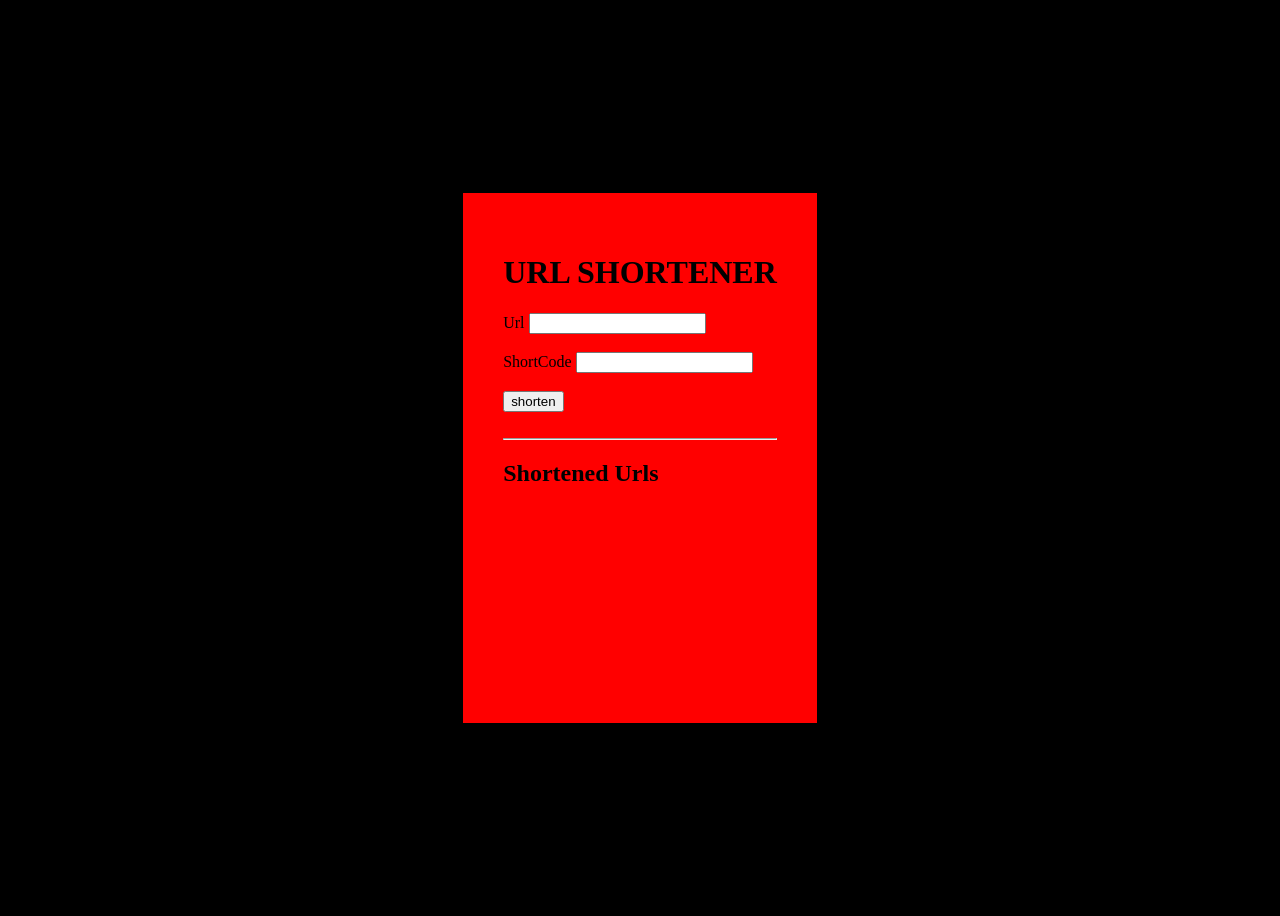
<file: index.html>
<!doctype html>
<html lang="en">
  <head>
    <meta charset="UTF-8" />
    <meta name="viewport" content="width=device-width, initial-scale=1.0" />
    <title>Url Shortener Project</title>
    <link rel="stylesheet" href="style.css" />
  </head>
  <body>
    <div class="main">
      <h1>URL SHORTENER</h1>
      <form action="" id="form">
        <label for="url">Url</label>
        <input id="url" type="url" name="url" /><br /><br />
        <label for="short-code">ShortCode</label>
        <input id="short-code" name="short-code" type="text" /><br /><br />
        <input id="btn" type="submit" value="shorten" /><br /><br />
      </form>

      <hr />
      <h2>Shortened Urls</h2>
    </div>
    <script>
      document.getElementById("form").addEventListener("submit", (e) => {
        e.preventDefault();
        let formData = new FormData(e.target);
        console.log(formData);
        let url = formData.get("url");
        let shortcode = formData.get("short-code");
        console.log(url, shortcode);
      });
    </script>
  </body>
</html>
</file>
<file: style.css>
body {
  display: flex;
  flex-direction: row;
  justify-content: center;
  align-items: center;
  height: 100vh;
 background-color: black;
}

.main {
  min-height: 50%;
  background-color: red;
  padding: 40px;
}
</file>
